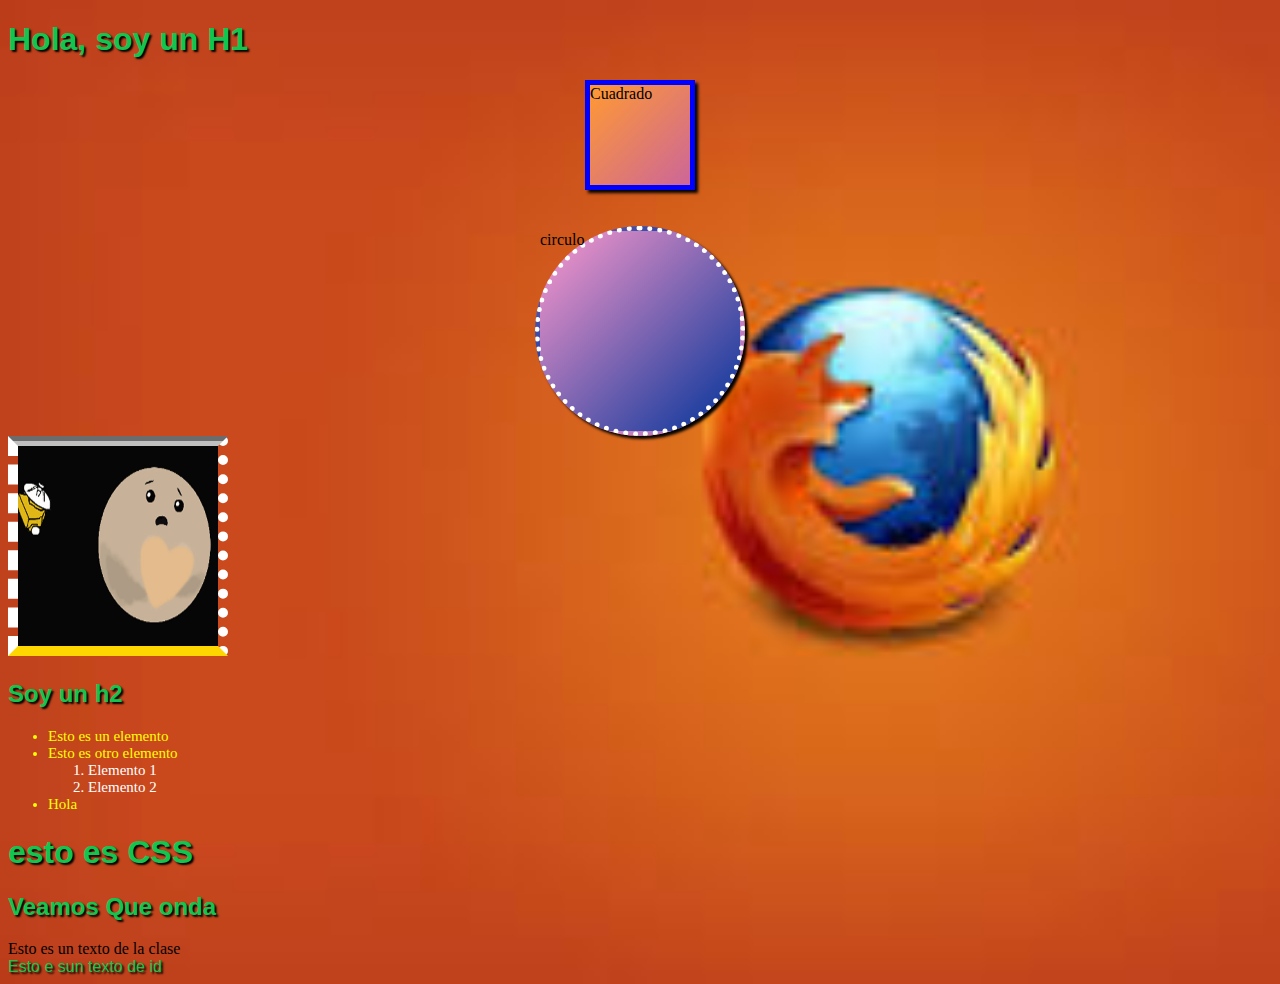
<file: html/index.html>
<!DOCTYPE html>
<html>
<head>
	<title>Aprendamos CSS</title>
	<link rel="stylesheet" href="css/style.css">
	<!--
	<style>
		h1{
			color: rebeccapurple;
			border: 5px solid red;
			background: chartreuse; 
		}

		h2{
			color: orange;
			border: 3px dotted blue;
			background: purple;

	
		}

	</style>
-->

</head>
<body>
	<!--
	<h1 style="color: crimson; border:3px solid blue">Esto es un titulo H1</h1>
	<h1 style="color: orange; border: 3px dotted darkorange">Esto es otro titulo con h1</h1>
    <h1 style="color: darkgreen">Otro h1</h1>
-->
	<h1>Hola, soy un H1</h1>

	<div class="cuadrado">Cuadrado</div>
	<br><br>

	<div id="circulo">circulo</div>

	<div>
		
		<img src="assets/images/plutogif.jpg" class="image">

	</div>

	<h2>Soy un h2</h2>

	<ul>
		<li>Esto es un elemento</li>

		<li>Esto es otro elemento</li>

		<ol>

			<li>Elemento 1</li>

			<li>Elemento 2</li>

		</ol>

		<li>Hola</li>

	</ul>

	<div class="container">
		<h1>esto es CSS</h1>

		<h2>Veamos Que onda</h2>

	</div>

	<article class="clase">

		Esto es un texto de la clase 

	</article>

	<article id="aidi">
		
		Esto e sun texto de id 

	</article>
</body>
</html>
</file>
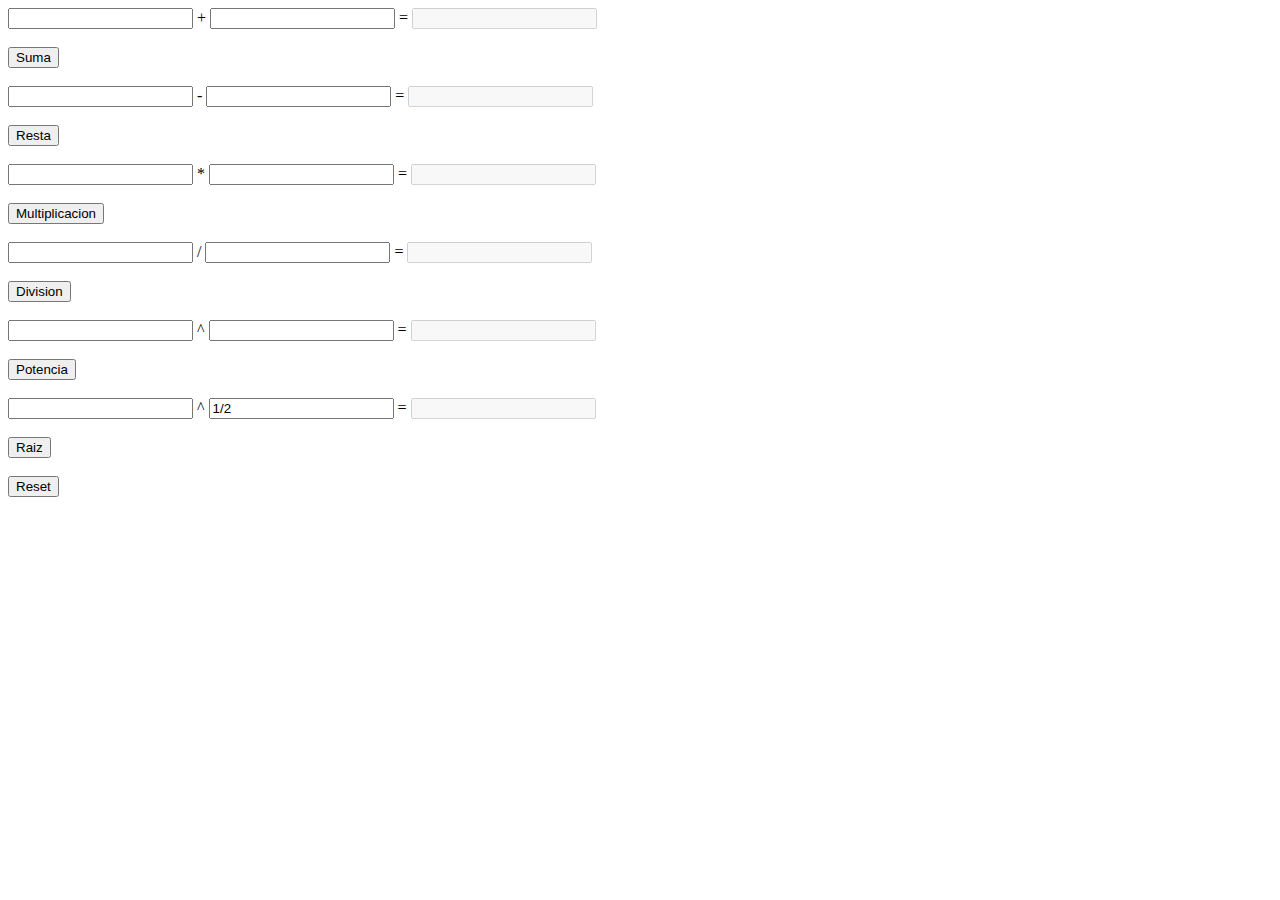
<file: Página/index.html>
<!DOCTYPE html>
<html>
<head>
	<title></title>
    <script src = "js/calculadora.js"></script>
</head>
<body>

    <form id="Suma">
    
        <input type="text" id="numero_uno"> +
        
        <input type="text" id="numero_dos"> =
        
        <input type="text" id="resultado_uno" disabled>
        
        <br><br>
    
    </form>
    
    <button onclick="suma()">Suma</button>

    
    <br><br>
    
    
    
    <form id="Resta">
    
        <input type="text" id="numero_tres"> -
        
        <input type="text" id="numero_cuatro"> =
        
        <input type="text" id="resultado_dos" disabled>
        
        <br><br>
    
    </form>
    
    <button onclick="resta()">Resta</button>
    
    <br><br>
    
    
    
    <form id="Multiplicacion">
    
        <input type="text" id="numero_cinco"> *
        
        <input type="text" id="numero_seis"> =
        
        <input type="text" id="resultado_tres" disabled>
        
        <br><br>
    
    </form>
    
    <button onclick="multiplicacion()">Multiplicacion</button>
    
    <br><br>
    
    
    
    
    
    
    
    <form id="Division">
    
        <input type="text" id="numero_siete"> /
        
        <input type="text" id="numero_ocho"> =
        
        <input type="text" id="resultado_cuatro" disabled>
        
        <br><br>
    
    </form>
    
    <button onclick="division()">Division</button>
    
    <br><br>
    
    
    
    
    <form id="Potencia">
    
        <input type="text" id="numero_nueve"> ^
        
        <input type="text" id="numero_diez"> =
        
        <input type="text" id="resultado_cinco" disabled>
        
        <br><br>
    
    </form>
    
    <button onclick="potencia()">Potencia</button>
    
    <br><br>
    
    
    
    
    <form id="Raiz">
    
        <input type="text" id="numero_once"> ^
        
        <input type="text" id="numero_doce" value="1/2"> =
        
        <input type="text" id="resultado_seis" disabled>
        
        <br><br>
    
    </form>
    
    <button onclick="raiz()">Raiz</button>
    
    <br><br>
    <button onclick="reset()">Reset</button>
    
    
</body>
</html>
</file>
<file: html/css/style.css>
body{

	background-image: url('../assets/mozilla.jpg');
	background-repeat: no-repeat;
	background-size: cover;
}

/*
h1{
	background: linear-gradient(to bottom, #99ff33 0%, #3366ff 100%);
	color: red;
	text-align: center;
	box-shadow: 3px 3px 3px black;
	text-shadow: 2px 2px 2px black; 
}

h2{

	 background: linear-gradient(to bottom, #660033 0%, #ffffcc 100%);
	 text-align: center;
	 color: white;
	 text-shadow: 3px 3px 3px black;

}
*/

h1, h2, #aidi, .case{

	color: #10c651;

	text-shadow:  2px 2px 2px black;

	text-height: 2rem;

	font-family: sans-serif;

}
.cuadrado{

	width: 100px;
	height: 100px;
	border: 5px solid blue;
	background: linear-gradient(to bottom right, #ff9933 1%, #cc6699 100%);
	margin: auto;
	box-shadow: 3px 3px 3px black;

}

#circulo{

	background: linear-gradient(to top left, #003399 0%, #ff99cc 100%);
	width: 200px;
	height: 200px;
	border-radius: 50%;
	-moz-border-radius; 50%;
	-webkit-border-radius; 50%;
	margin: auto;
	border: 5px dotted white;
	box-shadow: 3px 3px 3px black;
}

.image{

	border-right: 10px dotted white;
	border-left: 10px dashed white;
	border-bottom: 10px solid gold;
	border-top: 10px groove silver;
	width: 200px;
	height: 200px


}

ul{

	color:  white;
	font-size: 15px;
}

ul > li{

	color: yellow;
}
</file>
